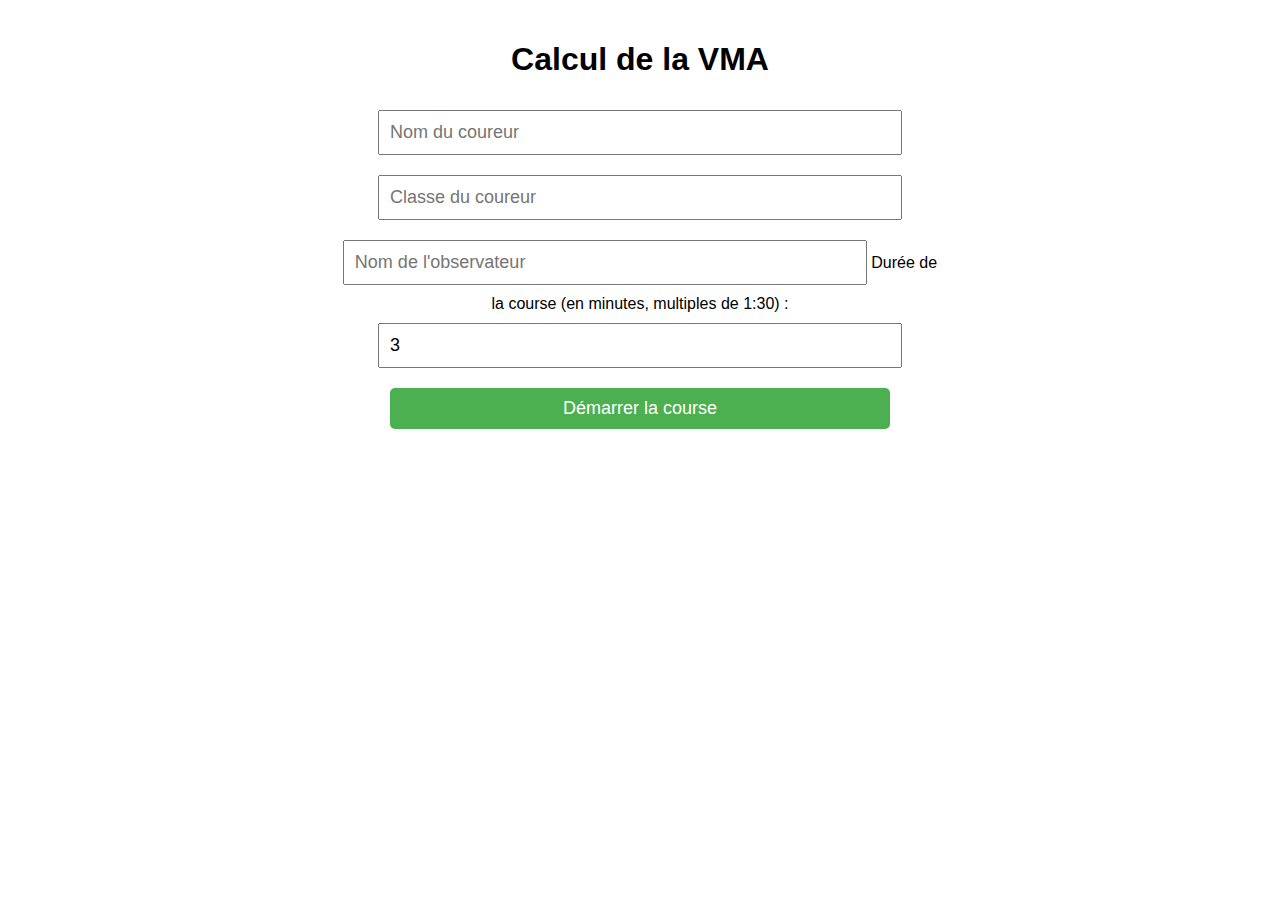
<file: index.html>
<!DOCTYPE html>
<html lang="fr">
<head>
    <meta charset="UTF-8">
    <meta name="viewport" content="width=device-width, initial-scale=1.0">
    <title>Calcul de VMA</title>
    <style>
        body {
            font-family: Arial, sans-serif;
            text-align: center;
            padding: 20px;
            max-width: 600px;
            margin: auto;
        }
        input, button {
            font-size: 18px;
            margin: 10px 0;
            padding: 10px;
            width: 100%;
            max-width: 500px;
        }
        button {
            cursor: pointer;
        }
        .btn {
            background-color: #4CAF50;
            color: white;
            border: none;
            border-radius: 5px;
        }
        .results {
            margin-top: 20px;
        }
        #vmaOutput {
            color: green;
            font-weight: bold;
        }
    </style>
</head>
<body>

    <h1>Calcul de la VMA</h1>

    <!-- Information sur le coureur et l'observateur -->
    <input type="text" id="runnerName" placeholder="Nom du coureur" required>
    <input type="text" id="runnerClass" placeholder="Classe du coureur" required>
    <input type="text" id="observerName" placeholder="Nom de l'observateur" required>

    <!-- Durée de la course -->
    <label for="duration">Durée de la course (en minutes, multiples de 1:30) :</label>
    <input type="number" id="duration" min="1.5" step="1.5" value="3">

    <!-- Bouton pour démarrer la course -->
    <button class="btn" onclick="startRace()">Démarrer la course</button>

    <div id="controlSection" style="display:none;">
        <!-- Boutons de contrôle pour passer les plots et télécharger les résultats -->
        <button class="btn" onclick="addPlot()">Passer un plot</button>
        <button class="btn" onclick="downloadResults()">Télécharger les résultats</button>
        
        <!-- Affichage des informations dynamiques -->
        <p>Temps écoulé : <span id="timeElapsed">0:00</span></p>
        <p>Plots passés : <span id="plotCount">0</span></p>
        <p id="vmaOutput"></p>
    </div>

    <script>
        let duration, interval, timeElapsed = 0, plotCount = 0, results = [];

        function startRace() {
            // Vérifier que les champs de texte sont remplis
            const runnerName = document.getElementById("runnerName").value;
            const runnerClass = document.getElementById("runnerClass").value;
            const observerName = document.getElementById("observerName").value;

            if (!runnerName || !runnerClass || !observerName) {
                alert("Veuillez remplir toutes les informations avant de démarrer la course.");
                return;
            }

            // Initialiser les paramètres de la course
            duration = parseFloat(document.getElementById("duration").value) * 60; // Convertir en secondes
            plotCount = 0;
            results = [`Coureur : ${runnerName}, Classe : ${runnerClass}, Observateur : ${observerName}`];
            timeElapsed = 0;

            // Afficher la section de contrôle
            document.getElementById("controlSection").style.display = "block";
            document.getElementById("plotCount").textContent = plotCount;
            document.getElementById("timeElapsed").textContent = formatTime(0);
            document.getElementById("vmaOutput").textContent = "";

            // Lancer le chronomètre
            interval = setInterval(updateTime, 1000);
        }

        function updateTime() {
            timeElapsed++;
            document.getElementById("timeElapsed").textContent = formatTime(timeElapsed);

            // Toutes les 1 minute 30, calcul de la VMA
            if (timeElapsed % 90 === 0) {
                calculateVMA();
            }

            // Arrêt de la course quand la durée est atteinte
            if (timeElapsed >= duration) {
                clearInterval(interval);
                calculateVMA();  // Calcul final
                alert("Course terminée !");
            }
        }

        function addPlot() {
            plotCount++;
            document.getElementById("plotCount").textContent = plotCount;
        }

        function calculateVMA() {
            const vma = plotCount / 2; // La VMA est le nombre de plots passés en 1:30 divisé par 2
            const message = `VMA après ${formatTime(timeElapsed)} : ${vma.toFixed(2)} km/h`;
            document.getElementById("vmaOutput").textContent = message;
            results.push(message);
            alert(message);
        }

        function downloadResults() {
            const blob = new Blob([results.join("\n")], { type: 'text/plain' });
            const url = URL.createObjectURL(blob);
            const a = document.createElement("a");
            a.href = url;
            a.download = "resultats_vma.txt";
            a.click();
            URL.revokeObjectURL(url);
        }

        function formatTime(seconds) {
            const minutes = Math.floor(seconds / 60);
            const secs = seconds % 60;
            return `${minutes}:${secs < 10 ? '0' : ''}${secs}`;
        }
    </script>

</body>
</html>
</file>
